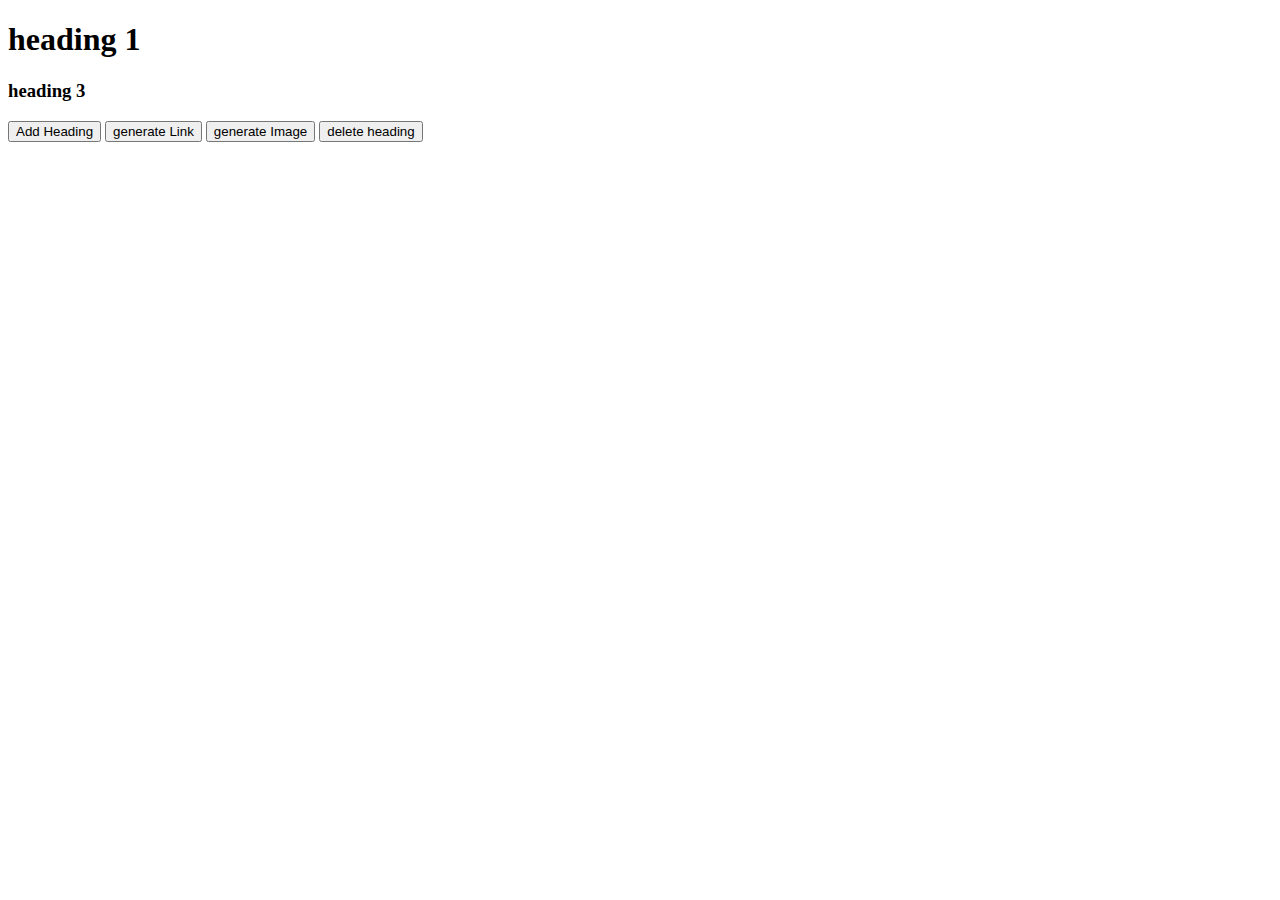
<file: index.html>
<!DOCTYPE html>
<html lang="en">
<head>
    <meta charset="UTF-8">
    <meta http-equiv="X-UA-Compatible" content="IE=edge">
    <meta name="viewport" content="width=device-width, initial-scale=1.0">
    <title>Document</title>
    
  
    
</head>
<body id="body-element">

<!--<h1 id="heading1">Crampete</h1>
<h1 id="heading1">MERN stack</h1>
<button onclick="darkMode()" ondblclick="dayMode()">change theme</button>
<button onclick="changeName()">update</button>-->
<div id="empty">
<h1 id="head1">heading 1</h1>
<h3>heading 3</h3>
</div>

<button onclick="addNewHeading()" > Add Heading </button>
<button onclick="generateLink()" > generate Link</button>
<button onclick="generateImage()" > generate Image</button>
<button onclick="deleteElement()" >delete heading</button>
<script src="js/dommethods2.js"></script>
</body>
</html>
</file>
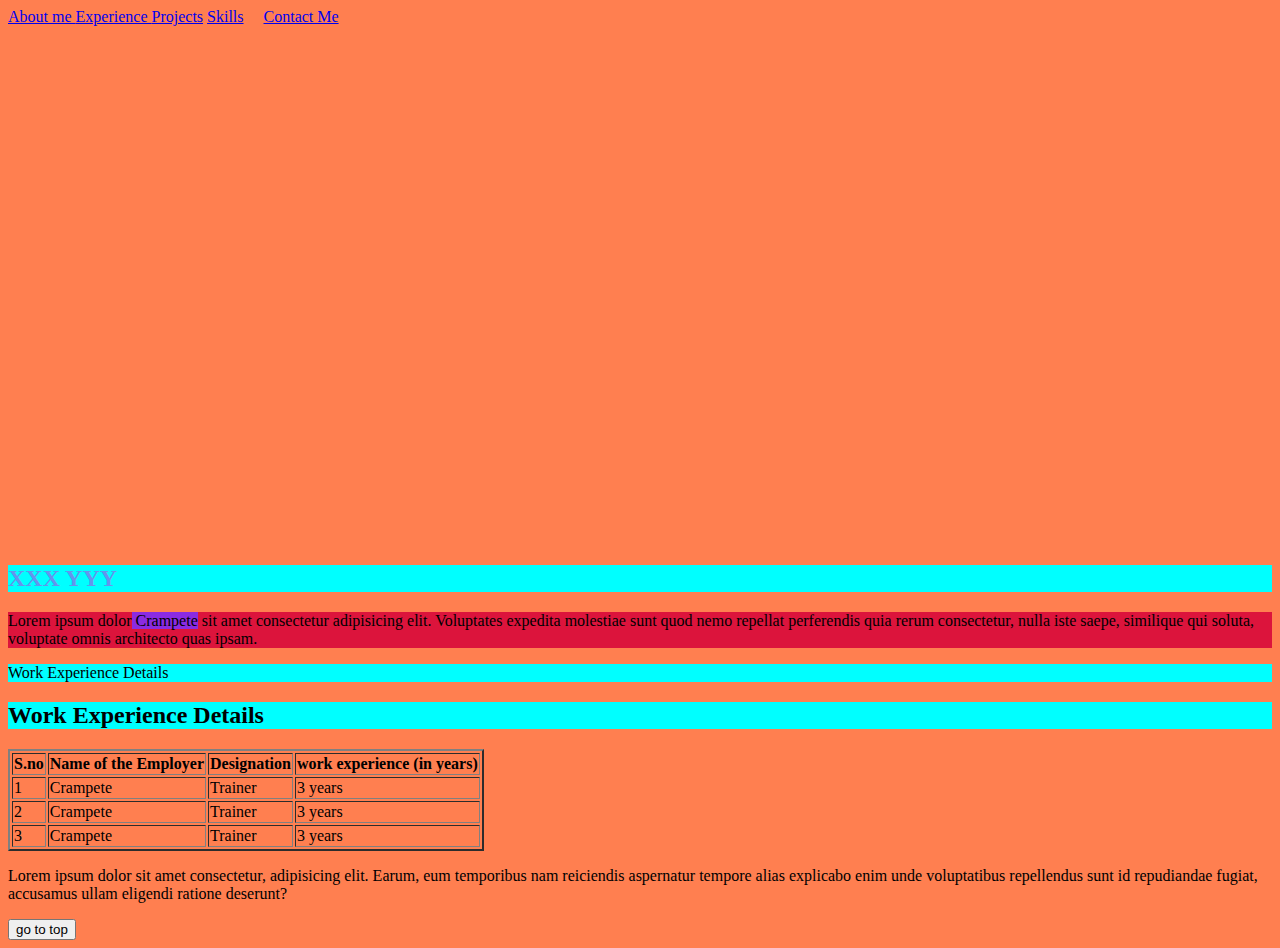
<file: html project/index.html>
<!DOCTYPE html>
<html >
<head>
    <meta charset="UTF-8">
    <meta http-equiv="X-UA-Compatible" content="IE=edge">
    <meta name="viewport" content="width=device-width, initial-scale=1.0">
    <title>Document</title>
</head>
<body style="background-color: coral;">
    <!-- nav bar -->
    <div id="navbar">
        <a href="#aboutme">About me </a>
        <a href="#experience">Experience </a>
        <a href="#projetcs"> Projects</a>
        <a href="#">Skills</a>&nbsp;&nbsp;&nbsp;&nbsp;
        <a href="forms.html">Contact Me</a>
    </div>
    <!--about me division-->
    <div id="aboutme">
        <iframe width="860" height="515" src="https://www.youtube.com/embed/9Keq4sWQlUw?start=30" title="YouTube video player" frameborder="0" allow="accelerometer; autoplay; clipboard-write; encrypted-media; gyroscope; picture-in-picture" allowfullscreen></iframe>
        <h2 style="background-color:aqua ; color:cornflowerblue"> XXX YYY</h2>
        <p style="background-color: crimson;">Lorem ipsum dolor<span style="background-color: blueviolet;"> Crampete</span> sit amet consectetur adipisicing elit. Voluptates expedita molestiae sunt quod nemo repellat perferendis quia rerum consectetur, nulla iste saepe, similique qui soluta, voluptate omnis architecto quas ipsam.</p>
        <p style="background-color:aqua"> Work Experience Details</p>
    </div>
    <!-- experience-->
    <div id="experience">
        <h2 style="background-color:aqua"> Work Experience Details</h2>
        <table border="2">
            <thead>
                <tr>
                    <th> S.no </th>
                    <th> Name of the Employer</th>
                    <th>Designation</th>
                    <th> work experience (in years)</th>
                </tr>

            </thead>
            <tbody>
                <tr>
                    <td> 1 </td>
                    <td> Crampete</td>
                    <td> Trainer</td>
                    <td> 3 years</td>
                </tr>
                <tr>
                    <td> 2 </td>
                    <td> Crampete</td>
                    <td> Trainer</td>
                    <td> 3 years</td>
                </tr>
                <tr>
                    <td> 3 </td>
                    <td> Crampete</td>
                    <td> Trainer</td>
                    <td> 3 years</td>
                </tr>
            </tbody>
        </table>
    </div>
    <!-- projects -->
    <div id="projects">
     
<p>Lorem ipsum dolor sit amet consectetur, adipisicing elit. Earum, eum temporibus nam reiciendis aspernatur tempore alias explicabo enim unde voluptatibus repellendus sunt id repudiandae fugiat, accusamus ullam eligendi ratione deserunt?</p>
<a href="#navbar"> 
    <button> go to top</button>
</a>   

</div>

</body>
</html>
</file>
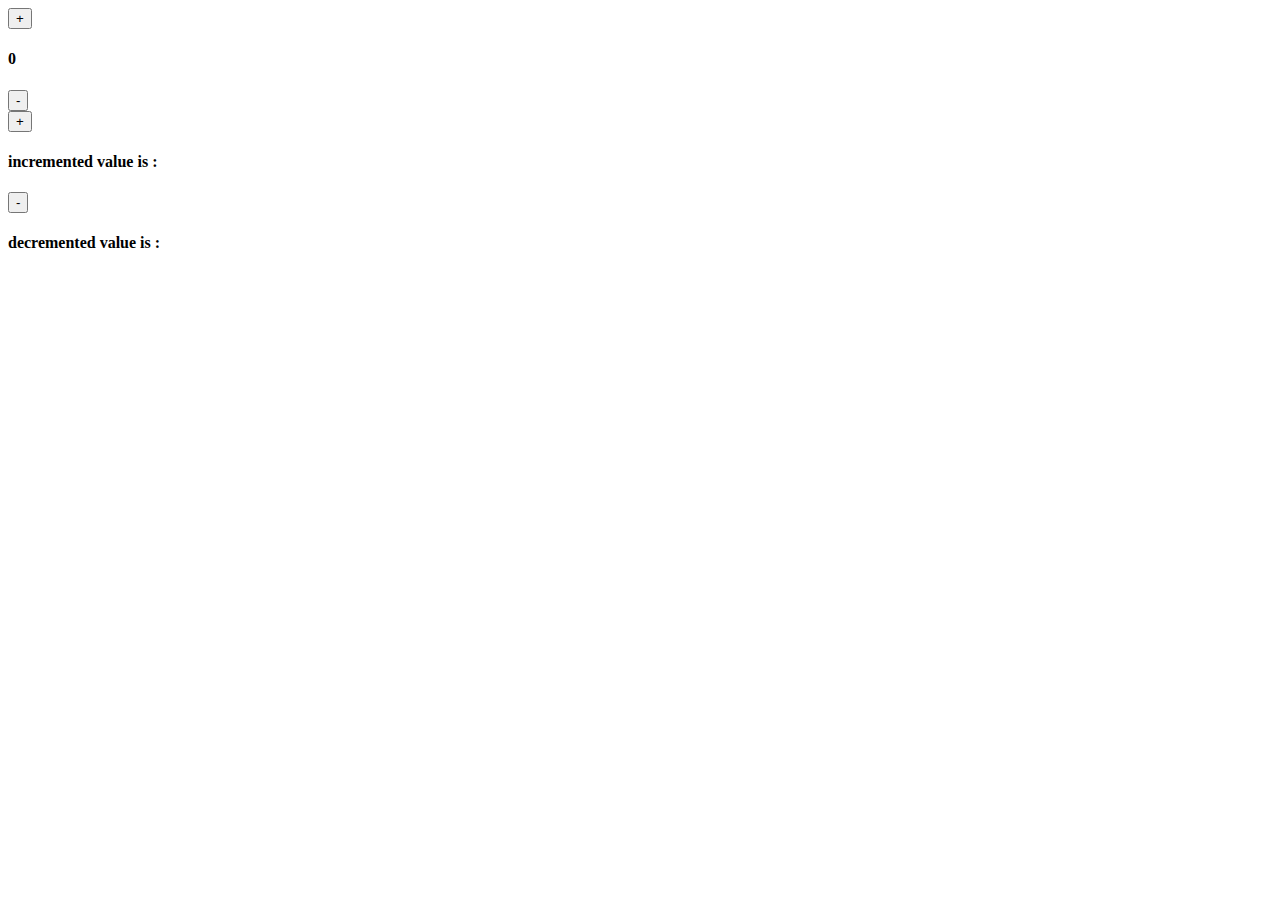
<file: counter.html>
<!DOCTYPE html>
<html lang="en">
<head>
    <meta charset="UTF-8">
    <meta http-equiv="X-UA-Compatible" content="IE=edge">
    <meta name="viewport" content="width=device-width, initial-scale=1.0">
    <title>Document</title>
    <script src="js/counterScript.js"></script>
</head>
<body>
    <button onclick="increment()">+</button>
    <h4 id="count">0</h4>
    <button onclick="decrement()">-</button>
    <br>
    <button onclick="incr()">+</button>
    <h4 id="countplus">incremented value is :
    </h4>
    <button onclick="decr()">-</button>
    <h4 id="countminus">decremented value is :
    </h4>
</body>
</html>
</file>
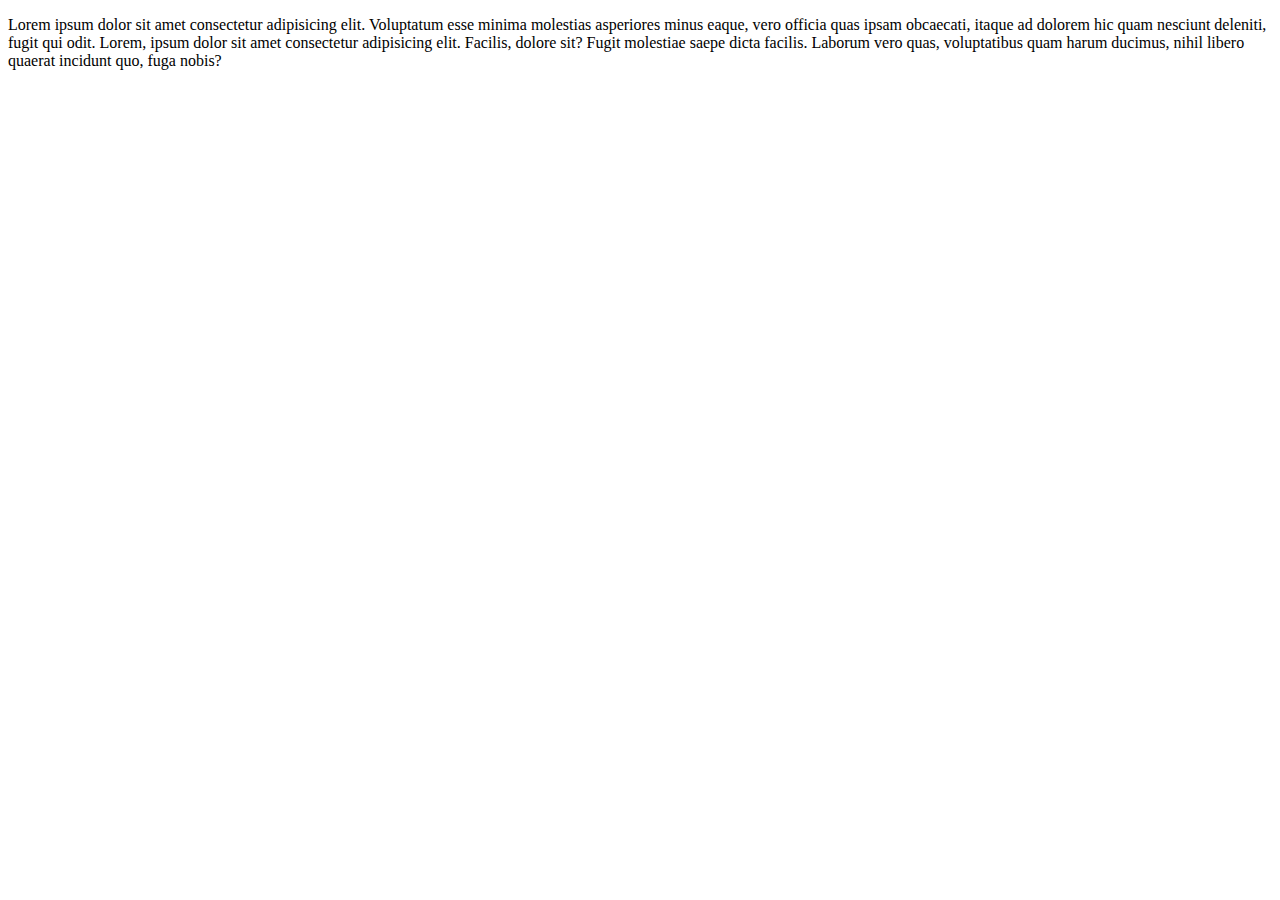
<file: file.html>
<!DOCTYPE html>
<html lang="en">
<head>
    <meta charset="UTF-8">
    <meta http-equiv="X-UA-Compatible" content="IE=edge">
    <meta name="viewport" content="width=device-width, initial-scale=1.0">
    <title>Document</title>
    <script src="js/oop.js"></script>
</head>
<body>
    <p> Lorem ipsum dolor sit amet consectetur adipisicing elit. Voluptatum esse minima molestias asperiores minus eaque, vero officia quas ipsam obcaecati, itaque ad dolorem hic quam nesciunt deleniti, fugit qui odit.
    Lorem, ipsum dolor sit amet consectetur adipisicing elit. Facilis, dolore sit? Fugit molestiae saepe dicta facilis. Laborum vero quas, voluptatibus quam harum ducimus, nihil libero quaerat incidunt quo, fuga nobis?
    </p>
</body>
</html>
</file>
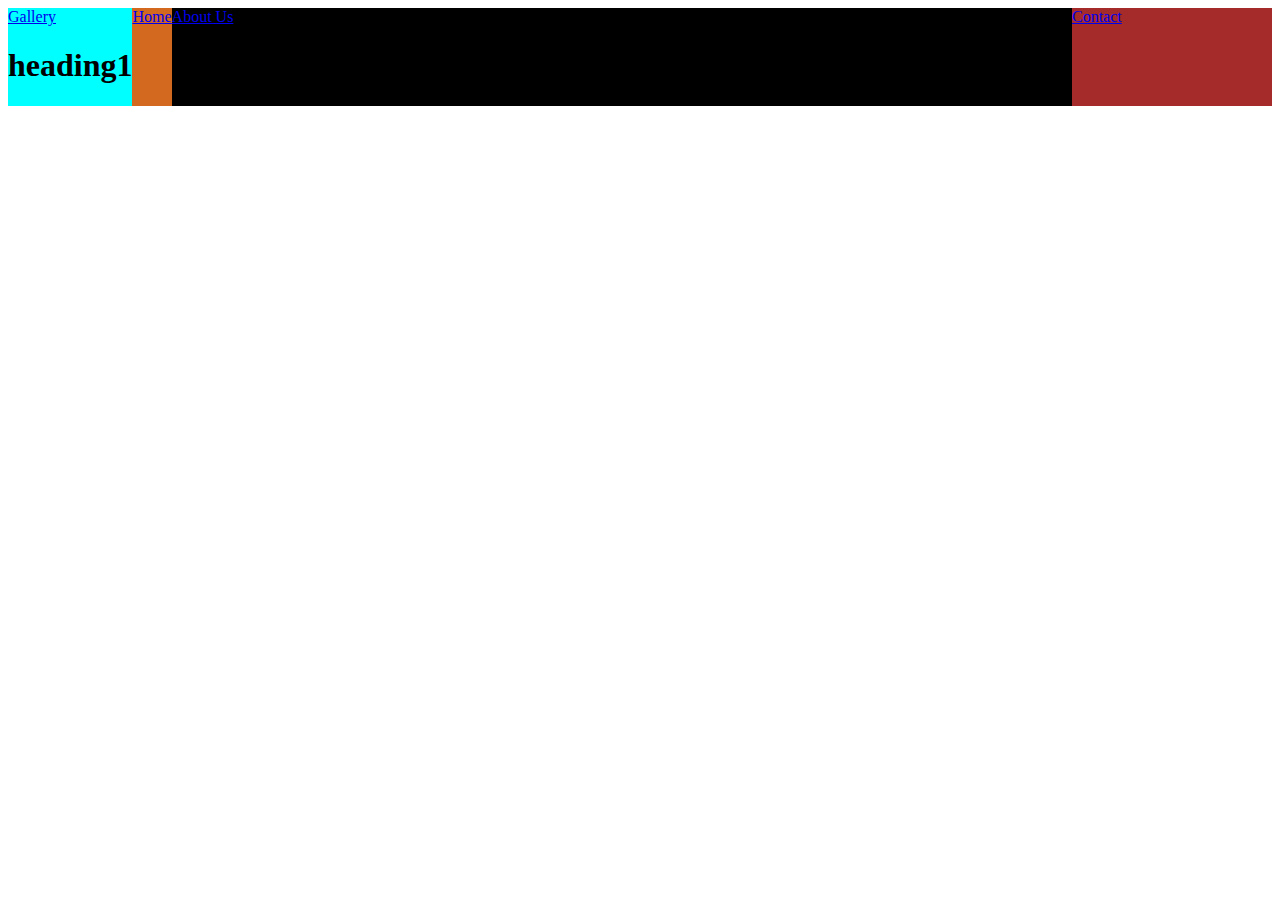
<file: flexeg.html>
<!DOCTYPE html>
<html lang="en">
<head>
    <meta charset="UTF-8">
    <meta http-equiv="X-UA-Compatible" content="IE=edge">
    <meta name="viewport" content="width=device-width, initial-scale=1.0">
    <title>Document</title>
    <link rel="stylesheet" href="css/flexstyle.css">
</head>
<body>
    <div class="container">
    <div class="clr1">
        <a href="#">Gallery</a>
        <h1>heading1</h1>
    </div>
    <div class="clr2">
       <a href="#">About Us</a>
    </div>
    <div class="clr3">
        <a href="#">Contact</a>
     </div>
     <div class="clr4">
        <a href="#">Home</a>
    </div>
    
    
    </div>
    
</body>
</html>
</file>
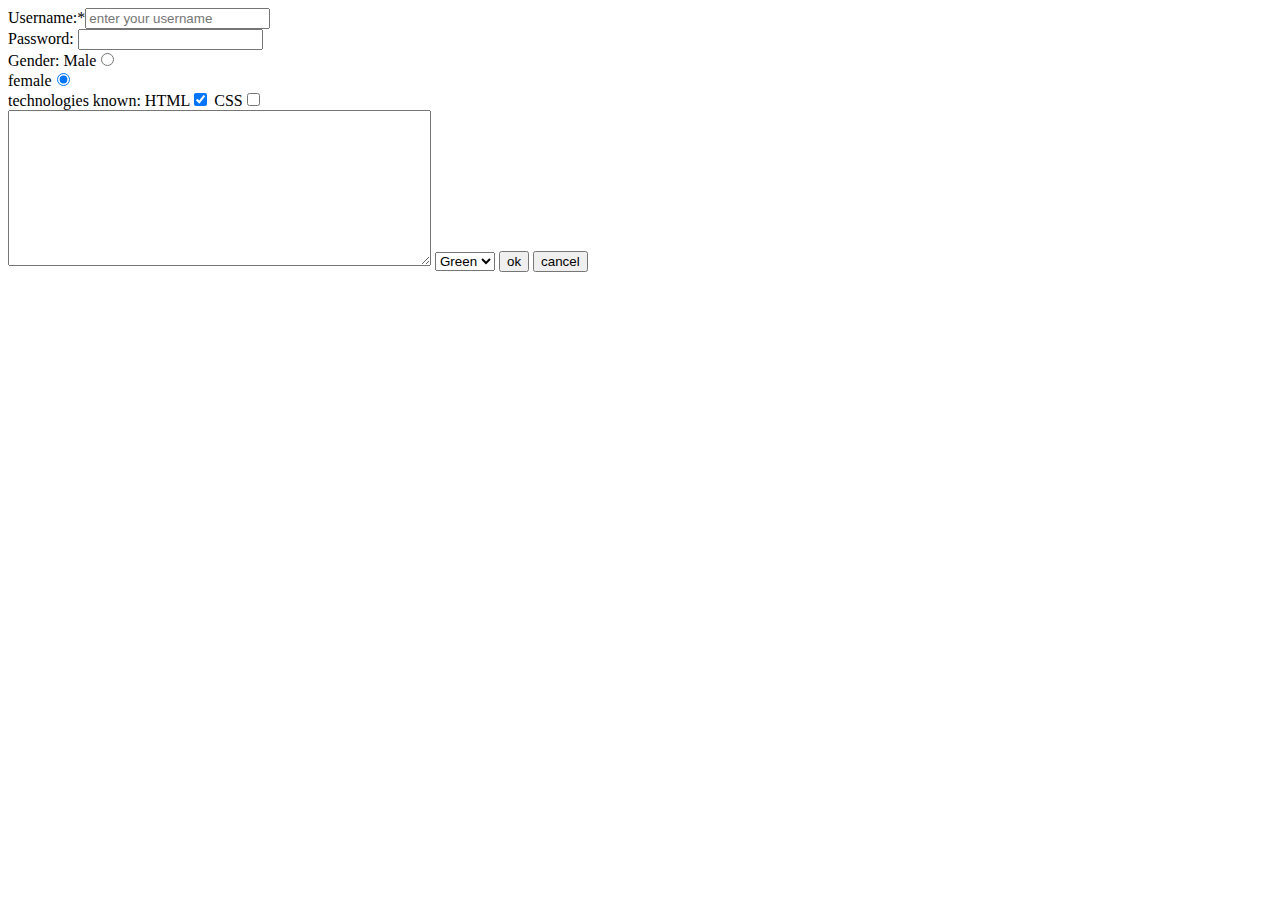
<file: forms.html>
<!DOCTYPE html>
<html lang="en">
<head>
    <meta charset="UTF-8">
    <meta http-equiv="X-UA-Compatible" content="IE=edge">
    <meta name="viewport" content="width=device-width, initial-scale=1.0">
    <title>Document</title>
</head>
<body>
    <form>
    Username:*<input type="text" placeholder="enter your username" required>
    <br>
    Password: <input type="password">
    <br>
    Gender: Male<input type="radio" name="gender" >
    <br>
    female<input type="radio" name="gender" checked>
    <br>
    technologies known:
    HTML<input type="checkbox" checked>
    CSS<input type="checkbox" >
    <br>
    <textarea rows="10" cols="50"> 
    </textarea>
    <select>
        <option>Green</option>
        <option>Green</option>
        <option>Green</option>
    </select>
    <input type="submit" value="ok">
    <input type="reset" value="cancel">
        
    </form>
</body>
</html>
</file>
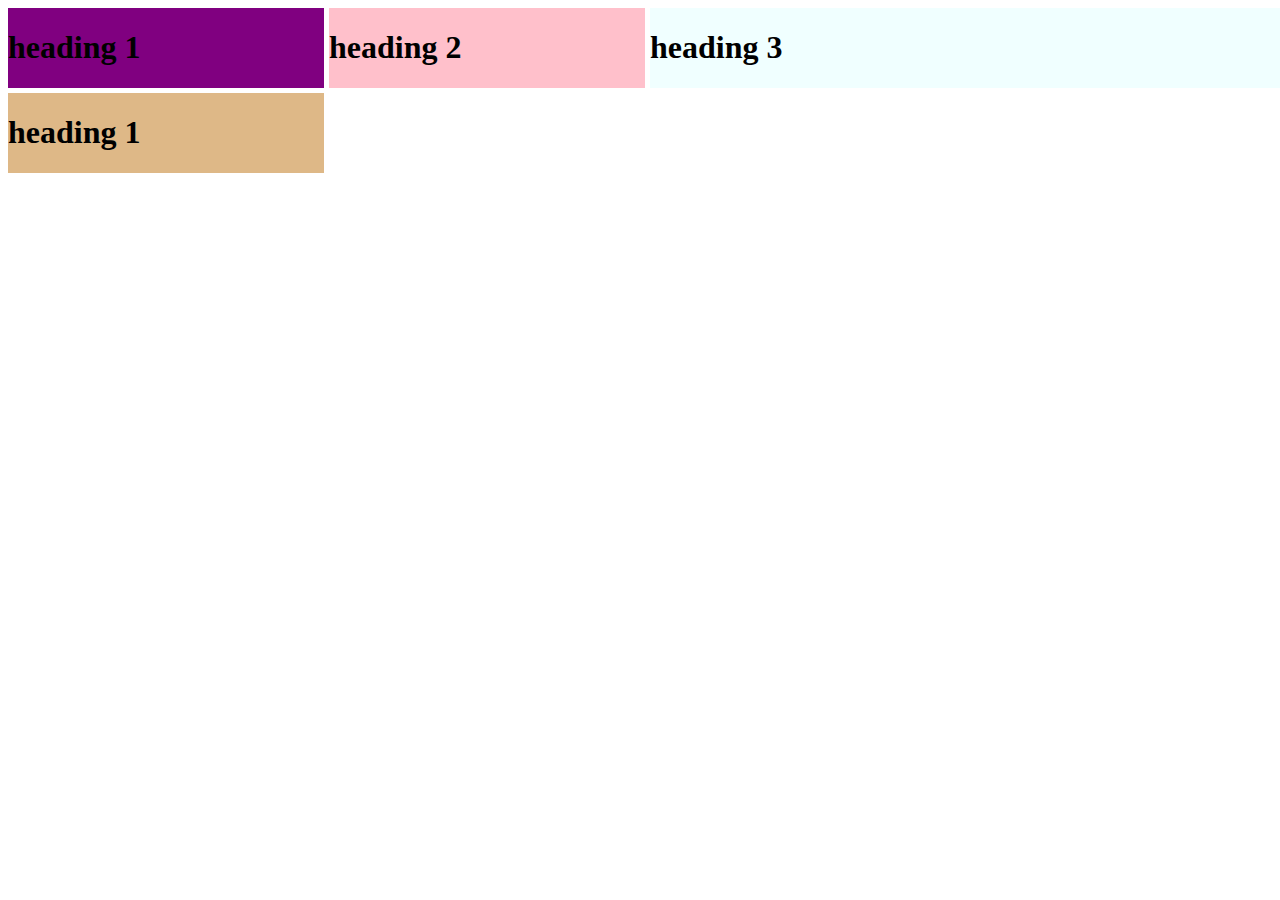
<file: grideg.html>
<!DOCTYPE html>
<html lang="en">
<head>
    <meta charset="UTF-8">
    <meta http-equiv="X-UA-Compatible" content="IE=edge">
    <meta name="viewport" content="width=device-width, initial-scale=1.0">
    <title>Document</title>
    <link rel="stylesheet" href="css/gridstyle.css">
</head>
<body>
    <div class="container">
    <div class="clr1">
            <h1>heading 1</h1>
    </div>
    <div class="clr2">
        <h1>heading 2</h1>
    </div>
    <div class="clr3">
        <h1>heading 3</h1>
     </div>
     <div class="clr4">
        <h1>heading 1</h1>
    </div>
    </div>
    
</body>
</html>
</file>
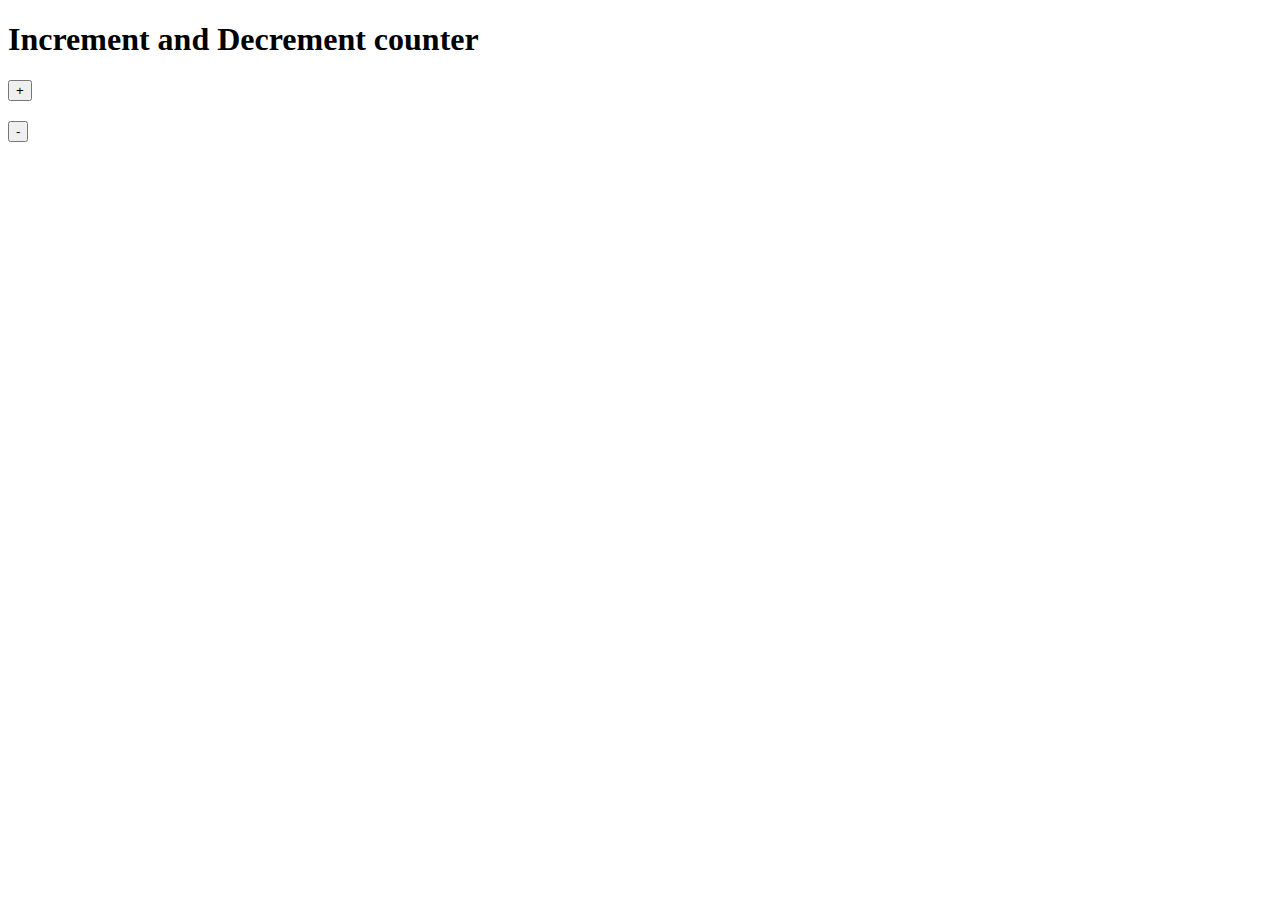
<file: home.html>
<!DOCTYPE html>
<html>
	<head>
		<!-- CSS code-->
<script src="js/sample.js"></script>
	</head>

	<body>
	
		<h1>Increment and Decrement counter</h1>

		
			
			<button onclick="increment()">+</button>
			<h2 id="counting"></h2>
			<button onclick="decrement()">-</button>
		
		<!-- JavaScript code-->
		
	</body>
</html>
</file>
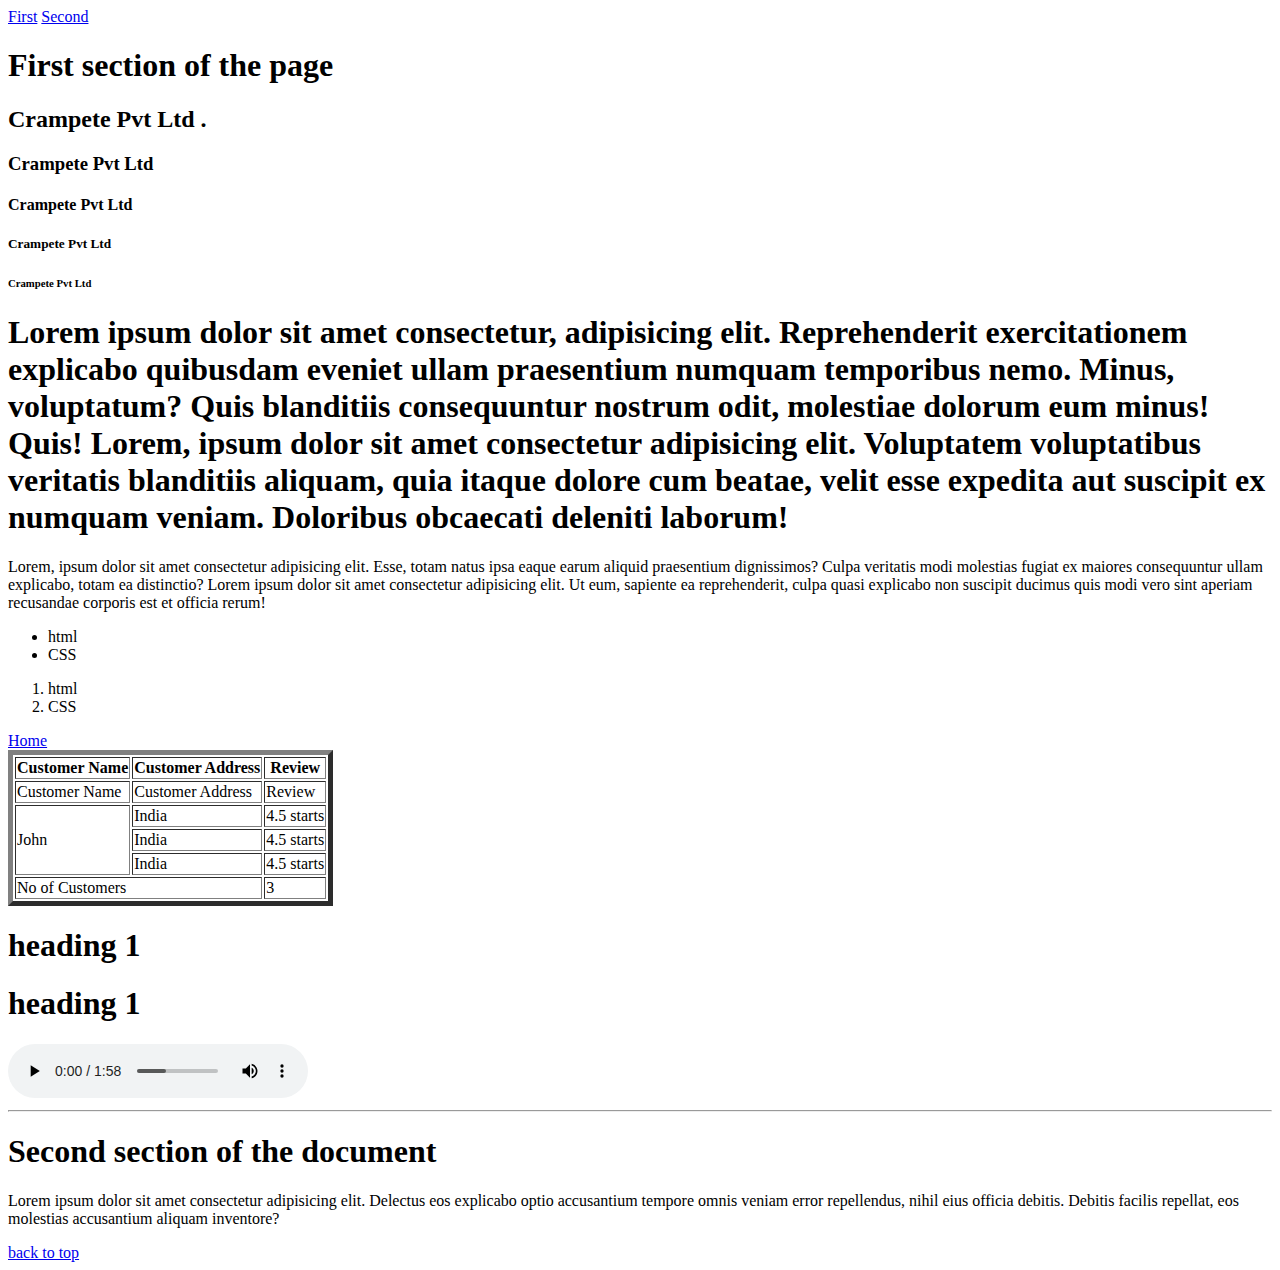
<file: spa.html>
<!DOCTYPE html>
<html lang="en">
<head>
    <meta charset="UTF-8">
    <meta http-equiv="X-UA-Compatible" content="IE=edge">
    <meta name="viewport" content="width=device-width, initial-scale=1.0">
    <title>Document</title>
</head>
<body>
    <div id="navbar">
    <a href="#first">First</a>
    <a href="#second">Second</a>
    </div>
    <div id="first">
        <h1>First section of the page</h1>
        <h2>Crampete Pvt Ltd .</h2>
        <h3>Crampete Pvt Ltd</h3>
        <h4>Crampete Pvt Ltd</h4>
        <h5><span>Crampete</span> Pvt Ltd</h5>
        <h6>Crampete Pvt Ltd</h6>
  
        <h1>Lorem ipsum dolor sit amet consectetur, adipisicing elit. Reprehenderit exercitationem explicabo quibusdam eveniet ullam praesentium numquam temporibus nemo. Minus, voluptatum? Quis blanditiis consequuntur nostrum odit, molestiae dolorum eum minus! Quis! Lorem, ipsum dolor sit amet consectetur adipisicing elit. Voluptatem voluptatibus veritatis blanditiis aliquam, quia itaque dolore cum beatae, velit esse expedita aut suscipit ex numquam veniam. Doloribus obcaecati deleniti laborum!</h1>
        <p>Lorem, ipsum dolor sit amet consectetur adipisicing elit. Esse, totam natus ipsa eaque earum aliquid praesentium dignissimos? Culpa veritatis modi molestias fugiat ex maiores consequuntur ullam explicabo, totam ea distinctio?
            Lorem ipsum dolor sit amet consectetur adipisicing elit. Ut eum, sapiente ea reprehenderit, culpa quasi explicabo non suscipit ducimus quis modi vero sint aperiam recusandae corporis est et officia rerum!</p>
            <ul>
               <li>html</li>
               <li>CSS</li>
            </ul>
            <ol>
                <li>html</li>
                <li>CSS</li>
            </ol>
            <a href="https://www.gmail.com">Home</a>
          
          <table border="5px">
               <thead>
                   <tr>
                       <th>
                           Customer Name
                       </th>
                       <th>
                        Customer Address
                        </th>
                        <th>
                            Review
                        </th>
                   </tr>
                </thead>
                <tbody>
                  <tr>
                        <td>
                            Customer Name
                        </td>
                        <td>
                         Customer Address
                         </td>
                         <td>
                             Review
                         </td>
                    </tr>
                    <tr>
                        <td rowspan="3">
                            John
                        </td>
                        <td>
                            India
                        </td>
                        <td>
                            4.5 starts
                        </td>
                        
                    </tr>
                    <tr>
                       
                        <td>
                            India
                        </td>
                        <td>
                            4.5 starts
                        </td>
                    </tr>
                    <tr>
                        <td>
                            India
                        </td>
                        <td>
                            4.5 starts
                        </td>
                    </tr>
                </tbody>
                <tfoot>
                    <tr >
                        <td colspan="2"> No of Customers</td>
                        <td>3</td>
                    </tr>
                </tfoot>
            </table> 
            <h1>heading 1</h1>
            <h1>heading 1</h1>
           
           
            <audio src="swalla.mp3" controls ></audio>  
    </div>
    <hr>
    <div id="second">
      <h1>Second section of the document</h1>
      <p>Lorem ipsum dolor sit amet consectetur adipisicing elit. Delectus eos explicabo optio accusantium tempore omnis veniam error repellendus, nihil eius officia debitis. Debitis facilis repellat, eos molestias accusantium aliquam inventore?</p>
        <a href="#navbar">back to top</a>
    </div>
</body>
</html>
</file>
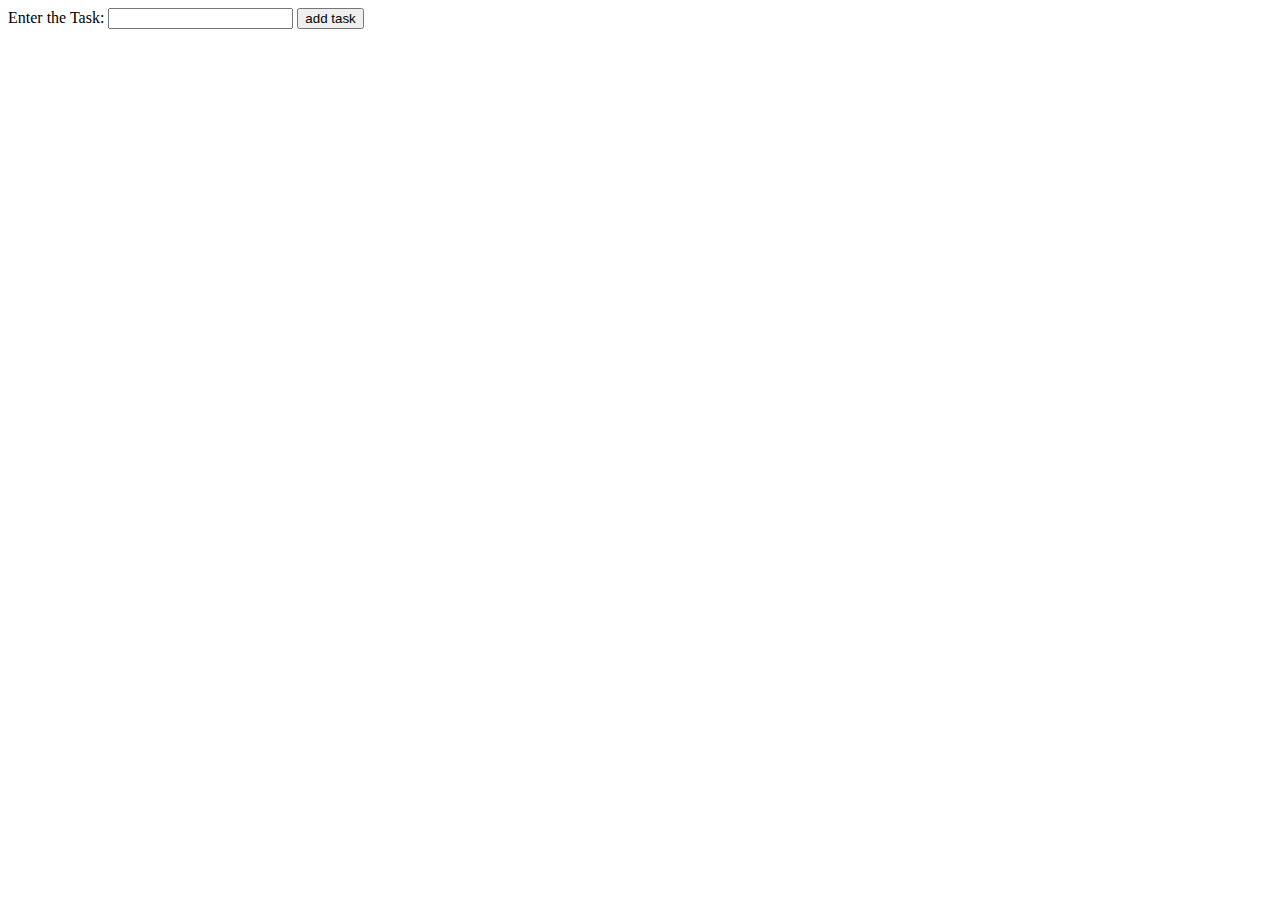
<file: todo.html>
<!DOCTYPE html>
<html lang="en">
<head>
    <meta charset="UTF-8">
    <meta http-equiv="X-UA-Compatible" content="IE=edge">
    <meta name="viewport" content="width=device-width, initial-scale=1.0">
    <title>Document</title>
   
</head>
<body>
    <form id="form1">
   Enter the Task:     <input type="text" id="iptask">
   <button onclick="addItem()">add task</button>
    <ul id="unorderedlist">

    </ul>
    </form>
    <script src="js/todoScript.js"></script>
</body>
</html>
</file>
<file: css/flexstyle.css>
.container{
    display: flex;
    flex-direction: row;/* row row-reverse column column-reverse */
   /* align-items: baseline;/* flex-start flex-end center stretch baseline */
   /* justify-content: space-around;/* flex-start flex-end center space-evenly  space-between space-around  */
    /*flex-wrap:nowrap;*/
}
.clr1{
    background-color: aqua;
    order:1;

}
.clr2{
    background-color:black;
    order:3;
    flex-grow:2;
 
}
.clr3{
    background-color: brown;
    order:4;
    flex-basis: 200px;
   
}
.clr4{
    background-color: chocolate;
    order:2
}
@media (max-width:450px) 
{
    .container{
        display:block
    }
    .clr1{
    background-color:chartreuse
    }
    .clr2{
background-color: chartreuse;
    }
}
</file>
<file: css/gridstyle.css>
.clr1{
    background-color: purple;
 
}
.clr2{
    background-color: pink;

}
.clr3{
    background-color: azure;
 
}
.clr4{
    background-color: burlywood;
    
}
.container{
    display:grid;
    grid-template-columns:25% 25% 50%;

    grid-gap:5px;
    
}
@media screen and (max-width:700px){
    .container{
        display: block;
     
    }

}
</file>
